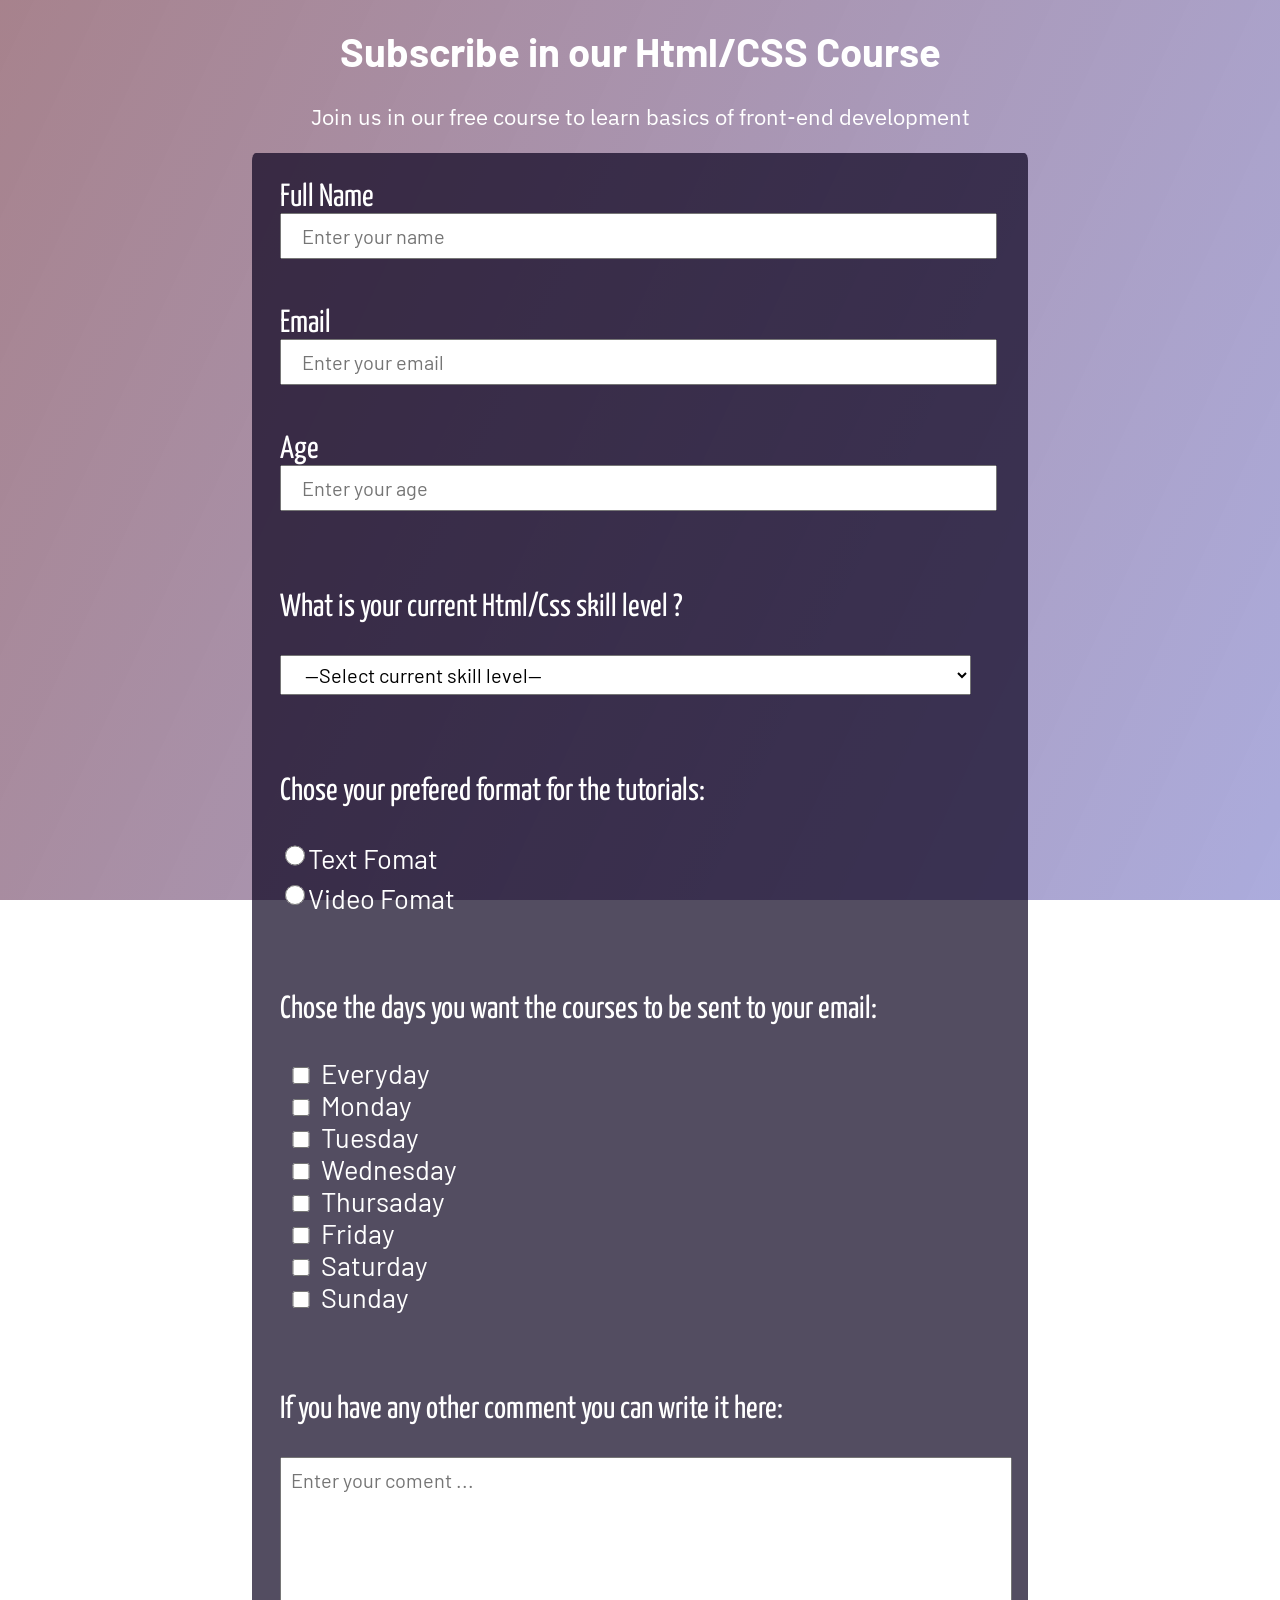
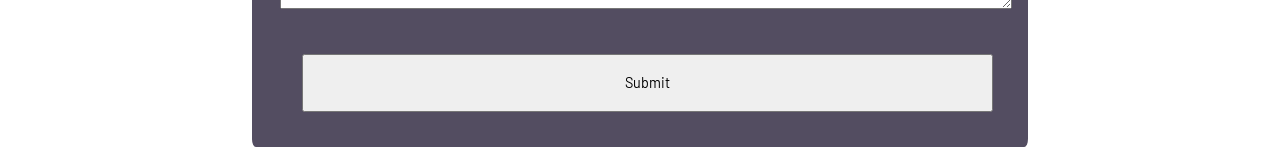
<file: survey_form/index.html>
<!DOCTYPE html>
<html lang="en">
<head>
    <meta charset="UTF-8">
    <meta http-equiv="X-UA-Compatible" content="IE=edge">
    <meta name="viewport" content="width=device-width, initial-scale=1.0">
    <link rel="stylesheet" href="survey-form.css"></link>
    <title>Survey form</title>
</head>

      <div>
        <!--Barlow bold 700-->
       <link rel="preconnect" href="https://fonts.googleapis.com">
      <link rel="preconnect" href="https://fonts.gstatic.com" crossorigin>
      <link href="https://fonts.googleapis.com/css2?family=Barlow:wght@700&display=swap" rel="stylesheet"> 
        <!--IBM Plex Sans Light 300 italic-->
        <link rel="preconnect" href="https://fonts.googleapis.com">
      <link rel="preconnect" href="https://fonts.gstatic.com" crossorigin>
      <link href="https://fonts.googleapis.com/css2?family=IBM+Plex+Sans:ital,wght@1,300&display=swap" rel="stylesheet"> 
        <!--Yanone Kaffeesatz-->
        <link rel="preconnect" href="https://fonts.gstatic.com">
      <link href="https://fonts.googleapis.com/css2?family=Yanone+Kaffeesatz:wght@500&display=swap" rel="stylesheet"> 
        <!-- Barlow Medium 500 -->
        <link rel="preconnect" href="https://fonts.googleapis.com">
      <link rel="preconnect" href="https://fonts.gstatic.com" crossorigin>
      <link href="https://fonts.googleapis.com/css2?family=Barlow:wght@500&display=swap" rel="stylesheet"> 
      </div>
      <main>
      <header id="header">
        <h1 id="title">Subscribe in our Html/CSS Course</h1>
        <p id="description">Join us in our free course to learn basics of front-end development</p>
      </header>
      <form id="survey-form">
        <div class="form-group">
          <label id="name-label" for="name">Full Name </label>
          <input id="name" type="text" name="name" placeholder="Enter your name" required>
        </div>
        <div class="form-group">
          <label id="email-label" for="email">Email</label>
          <input id="email" type="email" name="email" placeholder="Enter your email" required="">
        </div>
        <div class="form-group">
          <label id="number-label" for="number">Age</label>
          <input id="number" name="age" type="number" min="10" max="100" placeholder="Enter your age">
        </div>
        <div class="form-group">
          <p class="long-labels">What is your current Html/Css skill level ?</p>
          <select id="dropdown" name="role" required>
            <option selected="" value="">--Select current skill level-- </option>
            <option value="beginner">Beginner</option>
            <option value="intermediate">Intermediate</option>
            <option value="expert">Expert</option>
          </select>
        </div>
        <div class="form-group">
          <p class="long-labels">Chose your prefered format for the tutorials:</p>
          <label class="user-preference-label">
            <input class="input-radio" name="user-preference" type="radio" value="text format" required>Text Fomat
          </label>
          <label class="user-preference-label">
            <input class="input-radio" name="user-preference" type="radio" value="video format" required>Video Fomat
          </label>
        </div>
        <div class="form-group">
          <p class="long-labels">Chose the days you want the courses to be sent to your email:</p>
          <label class="prefered-day-label"><input class="prefered-day" name="prefered-day" value="everyday" type="checkbox">Everyday</label>
          <label class="prefered-day-label"><input class="prefered-day" name="prefered-day" value="monday" type="checkbox">Monday</label>
          <label class="prefered-day-label"><input class="prefered-day" name="prefered-day" value="tuesday" type="checkbox">Tuesday</label>
          <label class="prefered-day-label"><input class="prefered-day" name="prefered-day" value="wednesday" type="checkbox">Wednesday</label>
          <label class="prefered-day-label"><input class="prefered-day" name="prefered-day" value="thursday" type="checkbox">Thursaday</label>
          <label class="prefered-day-label"><input class="prefered-day" name="prefered-day" value="friday" type="checkbox">Friday</label>
          <label class="prefered-day-label"><input class="prefered-day" name="prefered-day" value="saturday" type="checkbox">Saturday</label>
          <label class="prefered-day-label"><input class="prefered-day" name="prefered-day" value="sunday" type="checkbox">Sunday</label>
        </div>
        <div class="form-group">
          <p class="long-labels">If you have any other comment you can write it here:</p>
          <textarea id="comment" name="comment" placeholder="Enter your coment ..." ></textarea>
        </div>
        <div class="form-group">
          <button id="submit" type="submit">Submit</button>
        </div>
      </form>
      </main>
      
</body>
</html>
</file>
<file: survey_form/survey-form.css>
body::before {
  content: "";
  position: fixed;
  top: 0;
  left: 0;
  height: 100%;
  width: 100%;
  z-index: -1;
  background: var(--color-darkblue);
  background-image: linear-gradient(
      115deg,
      rgba(145, 99, 112, 0.8),
      rgba(136, 136, 206, 0.7)
    ),
    url(https://images.pexels.com/photos/5926382/pexels-photo-5926382.jpeg?auto=compress&cs=tinysrgb&dpr=2&h=650&w=940);
  background-size: cover;
  background-repeat: no-repeat;
  background-position: center;
}

#header {
  text-align: center;
}
#title {
  font-family: "Barlow", sans-serif;
  font-size: 2.5em;
  color: white;
}
#description {
  font-family: "IBM Plex Sans", sans-serif;
  font-size: 1.4em;
  color: white;
}
#survey-form {
  background-color: rgba(10, 2, 30, 0.7);
  border-radius: 0.5%;
  margin: 0 auto 1.25rem auto;
  padding: 0.25rem;
  width: 60vw;
  color: white;
  display: grid;
  grid-template-columns: repeat(auto-fit, minmax(1fr, 1fr));
}
@media only screen and (max-width: 800px) {
  #survey-form {
    width: 90%;
  }
}
.form-group {
  margin: 1.5em;
  left: 0em;
  right: 0em;
}
#name-label {
  font-family: "Yanone Kaffeesatz", sans-serif;
  font-size: 2em;
  text-indent: 50px;
  margin: 0em 0em 0.5em 0em;
}
#name {
  font-family: "Barlow", sans-serif;
  font-size: 1.25em;
  display: block;
  width: 96%;
  height: 2em;
  padding-left: 1em;
}
#email-label {
  font-family: "Yanone Kaffeesatz", sans-serif;
  font-size: 2em;
}
#email {
  font-family: "Barlow", sans-serif;
  font-size: 1.25em;
  display: block;
  width: 96%;
  height: 2em;
  padding-left: 1em;
}
#number-label {
  font-family: "Yanone Kaffeesatz", sans-serif;
  font-size: 2em;
}
#number {
  font-family: "Barlow", sans-serif;
  font-size: 1.25em;
  display: block;
  width: 96%;
  height: 2em;
  padding-left: 1em;
}
.long-labels {
  font-family: "Yanone Kaffeesatz", sans-serif;
  font-size: 2em;
}
#dropdown {
  font-family: "Barlow", sans-serif;
  font-size: 1.25em;
  width: 96%;
  height: 2em;
  padding-left: 1em;
  cursor: pointer;
}
.user-preference-label {
  display: block;
  margin-top: 5px;
  font-family: "Barlow", sans-serif;
  font-size: 1.7em;
}
.input-radio {
  width: 1.5em;
  height: 2em;
  padding-left: 1em;
  cursor: pointer;
}
.prefered-day-label {
  display: block;
  font-family: "Barlow", sans-serif;
  font-size: 1.7em;
}
.prefered-day {
  font-size: 1.25em;
  width: 1em;
  height: 0.5em;
  cursor: pointer;
}
#comment {
  font-family: "Barlow", sans-serif;
  font-size: 1.25em;
  width: 100%;
  height: 7em;
  padding: 0.5em 0em 0em 0.5em;
  resize: vertical;
}
#submit {
  font-family: "Barlow", sans-serif;
  font-size: 0.9em;
  float: center;
  width: 96%;
  height: 4em;
  position: relative;
  left: 1.5em;
  bottom: 0.5em;
  cursor: pointer;
}
</file>
